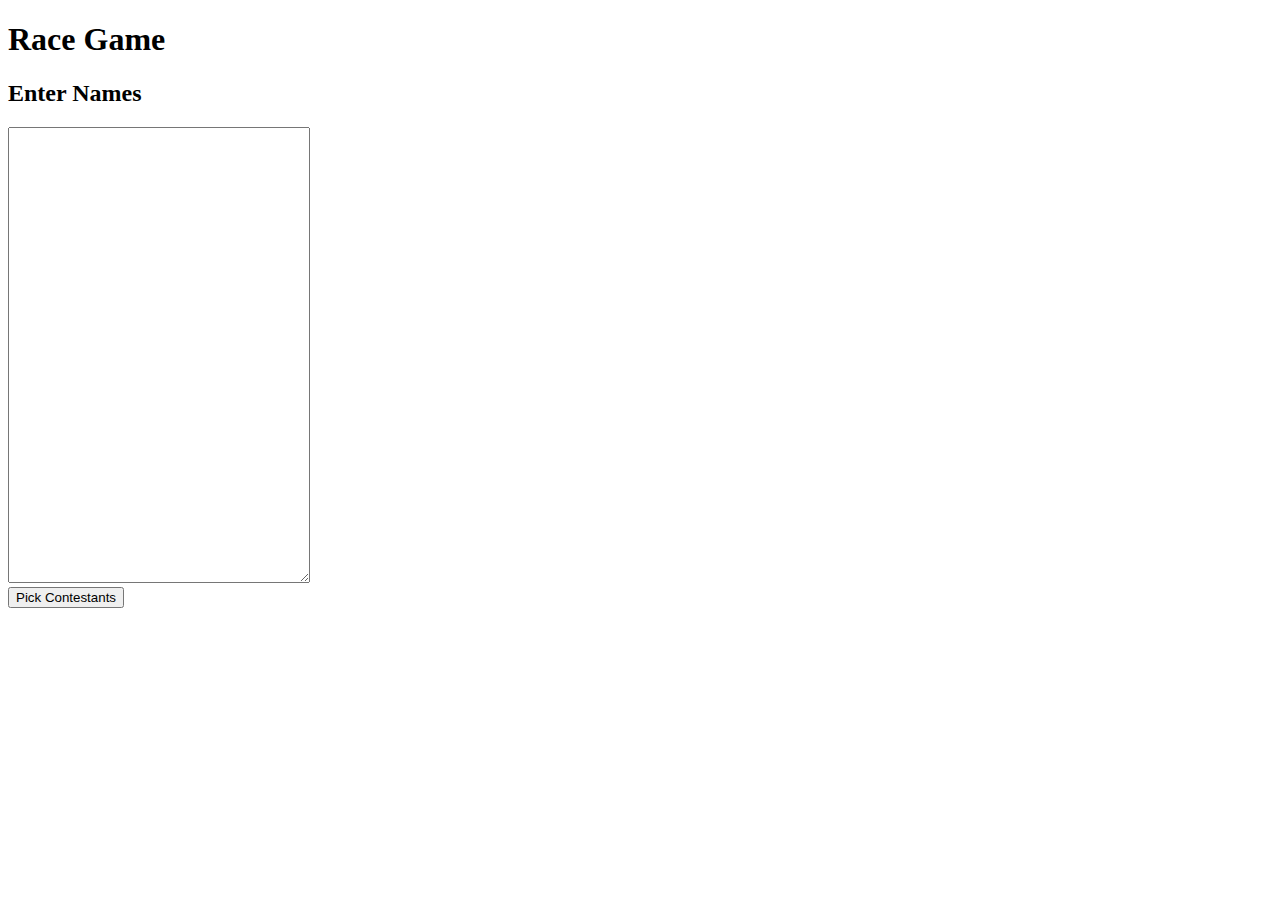
<file: public_html/racers/index.html>
<!DOCTYPE html>
<html lang="en" dir="ltr">
    <head>
        <meta charset="UTF-8">
        <script type="text/javascript" src="doorprize.js"></script>
        <style>

        </style>

    </head>


    <body>
        <h1>Race Game</h1>
		<!-- PAGE 1-->
        <div id="EnterNamesBox" style="display:block">
            <h2>Enter Names</h2>
            <textarea id="MyInput" rows="30" cols="35"></textarea>
            <br>
            <input type="button" value="Pick Contestants" id="pickBtn">
        </div>




        <!--PAGE 2-->
        <div id="Players_Screen" style="display:none">

            <input type="button" value="Start" id="StartButton">
            <input type="button" value="Cancel" id="CancelButton">


            <ul>
                <p id="name1" style="list-style-type: none; margin-left:0px"></p>
                <br>
                <p id="name2" style="list-style-type: none; margin-left:0px"></p>
                <br>
                <p id="name3" style="list-style-type: none; margin-left:0px"></p>
                <br>
                <p id="name4" style="list-style-type: none; margin-left:0px"></p>
                <br>
                <p id="name5" style="list-style-type: none; margin-left:0px"></p>
            </ul>
        </div>


        <!--the race-->
        <div id="pageRace" style="display:none">

            <div id="startRace"><h2 id="go" style="color: red">READY!!</h2></div>
            <ul>
                <li id="player1" style="list-style-type: none; margin-left:0px"><img src="ball1.png"></li>
                <br>
                <li id="player2" style="list-style-type: none; margin-left:0px"><img src="ball2.png"></li>
                <br>
                <li id="player3" style="list-style-type: none; margin-left:0px"><img src="ball3.png"></li>
                <br>
                <li id="player4" style="list-style-type: none; margin-left:0px"><img src="ball4.png"></li>
            </ul>



            <audio id="begin">
                <source src="song.wav" type="audio/mp3">
            </audio>
        </div>


        <!-- winner PAGE-->
        <div id="pageWin" class="setlocate" style="display:none">
            <h2><strong>Winner</strong></h2>
            <img id="winner">
            <br>
            <p>Congratulations, <strong id="winnerName"></strong></p>
            <br>
            <input type="button" value="New Game" id="NewGameButton">
        </div>
    </body>
</html>
</file>
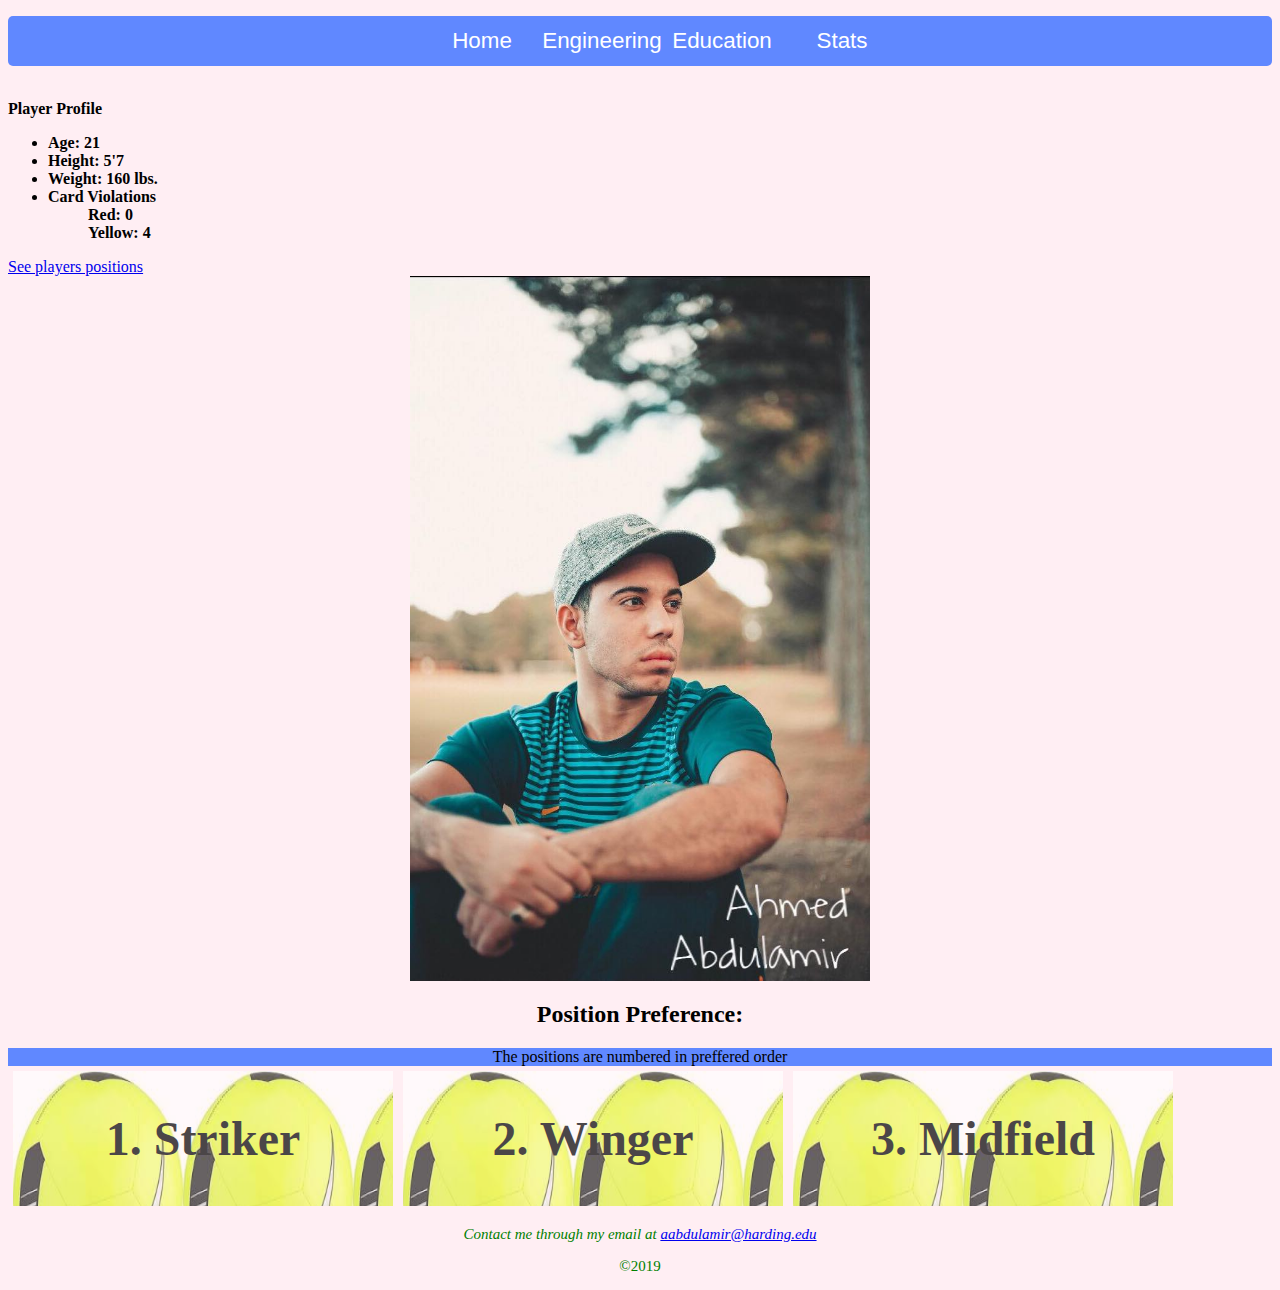
<file: public_html/website/index.html>
<!DOCTYPE html>
<html lang="en" dir="ltr">


<meta charset="utf-8">

<head>
  <link rel="stylesheet" type="text/css" href="css/style.css">
  <title> Home </title>
</head>


<style>
  address {
    display: block;
    font-style: italic;
    font-size: 14px;
  }

    p {
      color:green;
      font-size: 15px;
    }
</style>










<body>



  <div class="nav">
    <ul>
      <li class="home"><a  href="index.html">Home</a></li>
      <li class="tutorials"><a href="Engineering.html">Engineering</a></li>
      <li class="about"><a href="Education.html">Education</a></li>
      <li class="news"><a href="Stats.html">Stats</a></li>

    </ul>
  </div>

<b>
  <header>
      <br style="text-align:center;">Player Profile </br>
      <ul>
        <li>Age: 21 </li>
        <li>Height: 5'7 </li>
        <li>Weight: 160 lbs. </li>
        <li>Card Violations</li>
        <ul> Red: 0</ul>
        <ul>Yellow: 4</ul>
      </ul>
    </header>

  </b>
  <a href= "#section1"> See players positions </a>




      <img class="MainIMG" src= "images/ahmedwebdevpic.jpg " alt="Training Picture" width="460" height="705">





      <h2 style="text-align: center;" > Position Preference:</h2>


    <section id="section1" style="text-align: center; background-color: rgb(96, 136, 255); position: relative; font:18px;" >
        The positions are numbered in preffered order
    </section>


   <section>
  <div class="container">
    <div class="flex-item"> 1. Striker </div>
    <div class="flex-item"> 2. Winger </div>
    <div class="flex-item"> 3. Midfield </div>
  </div>
</section>

















<footer>
    <address>
        <p style="text-align:center;">
          Contact me through my email at
        <a href="mailto:aabdulamir@harding.edu">aabdulamir@harding.edu</a>
        </p>
      </address>
      <p style="text-align:center;">
          ©2019
  </p>
  </footer>


</body>


  </html>
</file>
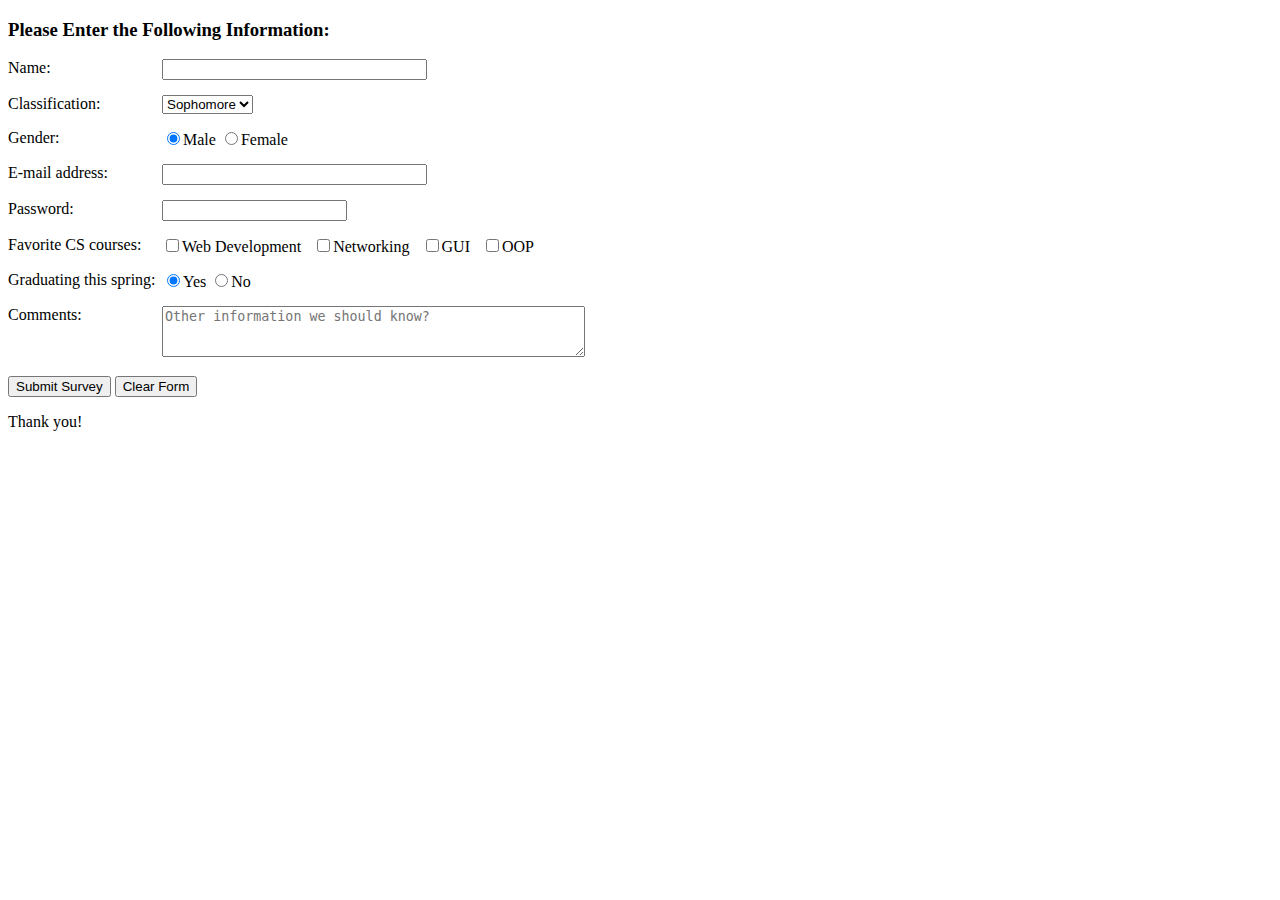
<file: public_html/survey.html>
<!DOCTYPE HTML>
<html lang="en">
<!-- survey.html -->


<head>
  <title>Student Survey</title>
  <style>
    div {
      margin-bottom: 15px;
    }

    .prompt {
      display: inline-block;
      width: 150px;
      vertical-align: top;
    }
  </style>
</head>

<body>
  <h3>Please Enter the Following Information:</h3>
  <form method="post" action="survey.php">
    <input type="hidden" name="input-source" value="Secret Survey">
    <div>
      <label class="prompt" for="name">Name:</label>
      <input type="text" name="name" id="name" size="30">
    </div>
    <div>
      <label class="prompt" for="class">Classification:</label>
      <select name="class" id="class">
        <option>Freshman</option>
        <option selected>Sophomore</option>
        <option>Junior</option>
        <option>Senior</option>
      </select>
    </div>
    <div>
      <label class="prompt">Gender:</label>
      <label for = "Male"><input type="radio" id="Male" name="gender" value="M" checked>Male</label>
      <label for = "Female"><input type="radio" id="Female" name="gender" value="F">Female</label>
    </div>
    <div>
      <label class="prompt" for="email">E-mail address:</label>
      <input type="text" name="email" id="email" size="30">
    </div>
    <div>
      <label class="prompt" for="password">Password:</label>
      <input type="password" id="password" name="pword">
    </div>
    <div>
      <label class="prompt">Favorite CS courses:</label>
      <label>
        <input type="checkbox" name="courses[]" value="course-web">Web Development &nbsp;
      </label>
      <label>
        <input type="checkbox" name="courses[]" value="course-net">Networking &nbsp;
      </label>
      <label>
        <input type="checkbox" name="courses[]" value="course-gui">GUI &nbsp;
      </label>
      <label>
        <input type="checkbox" name="courses[]" value="course-oop">OOP
      </label>
    </div>
    <div>
      <label class="prompt">Graduating this spring:</label>
      <label for="grad1"><input type="radio" id="grad1" name="grad" value="Yes" checked>Yes</label>
      <label for="grad2"><input type="radio" id="grad2" name="grad" value="No">No</label>
    </div>
    <div>
      <label class="prompt" for="comments">Comments:</label>
      <textarea name="comments" id="comments" rows="3" cols="50"
        placeholder="Other information we should know?"></textarea>
    </div>
    <div>
      <input type="submit" value="Submit Survey">
      <input type="reset" value="Clear Form">
    </div>
  </form>
  <p>Thank you!</p>
</body>

</html>
</file>
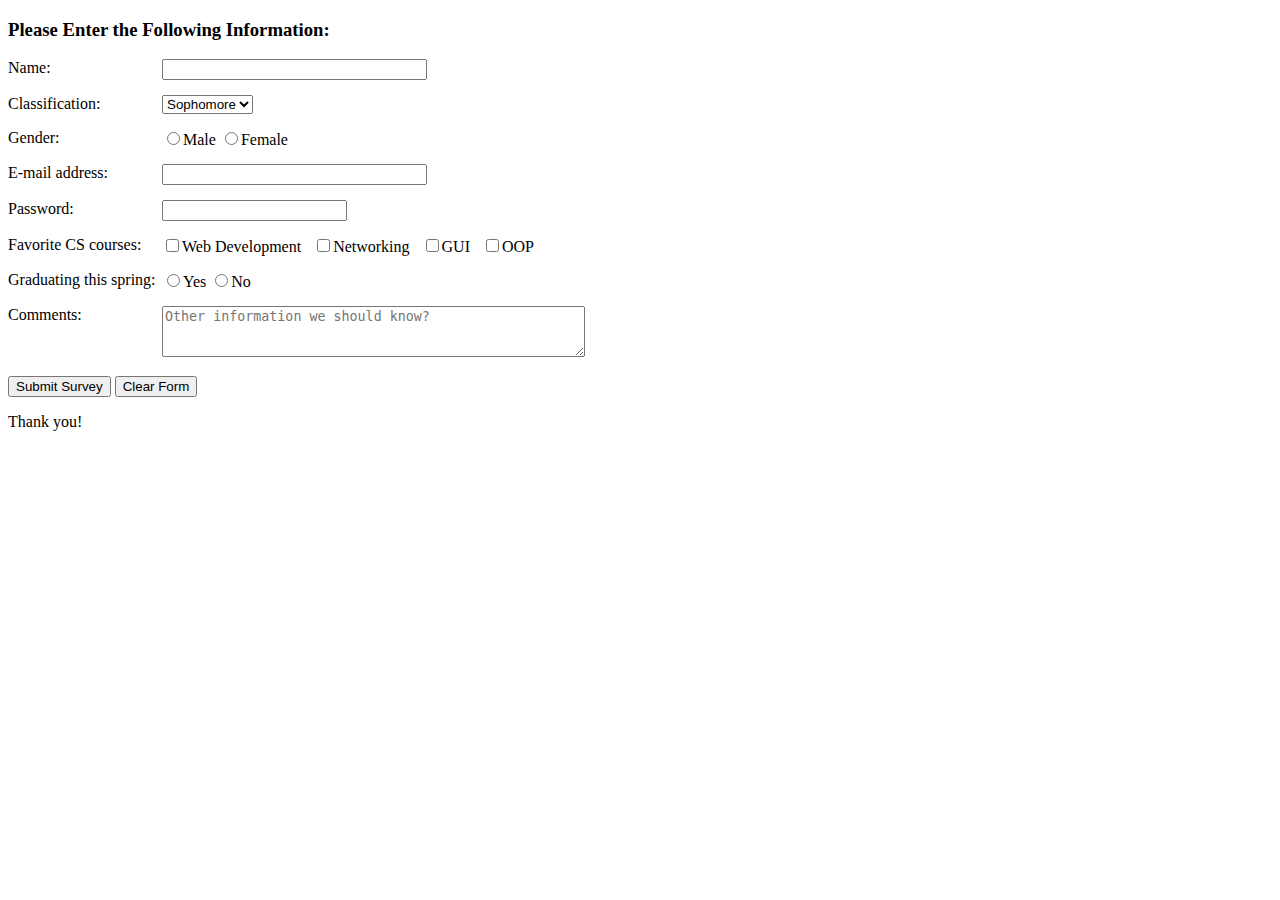
<file: public_html/survey2.html>
<!DOCTYPE HTML>
<html lang="en">
<!-- survey.html -->

<head>
    <title>Student Survey</title>
    <style>
        div {
            margin-bottom: 15px;
        }

        .prompt {
            display: inline-block;
            width: 150px;
            vertical-align: top;
        }
    </style>
</head>

<body>
    <h3>Please Enter the Following Information:</h3>
    <form method="post" action="survey2.php">
        <input type="hidden" name="input-source" value="Secret Survey">
        <div>
            <label class="prompt" for="name">Name:</label>
            <input type="text" name="name" id="name" size="30">
        </div>
        <div>
            <label class="prompt" for="class">Classification:</label>
            <select name="class" id="class">
                <option>Freshman</option>
                <option selected>Sophomore</option>
                <option>Junior</option>
                <option>Senior</option>
            </select>
        </div>
        <div>
            <label class="prompt">Gender:</label>
            <input type="radio" name="gender" value="M">Male
            <input type="radio" name="gender" value="F">Female
        </div>
        <div>
            <label class="prompt" for="email">E-mail address:</label>
            <input type="text" name="email" id="email" size="30">
        </div>
        <div>
            <label class="prompt" for="password">Password:</label>
            <input type="password" id="password" name="pword">
        </div>
        <div>
            <label class="prompt">Favorite CS courses:</label>
            <label>
                <input type="checkbox" name="courses[]" value="course-web">Web Development &nbsp;
            </label>
            <label>
                <input type="checkbox" name="courses[]" value="course-net">Networking &nbsp;
            </label>
            <label>
                <input type="checkbox" name="courses[]" value="course-gui">GUI &nbsp;
            </label>
            <label>
                <input type="checkbox" name="courses[]" value="course-oop">OOP
            </label>
        </div>
        <div>
            <label class="prompt">Graduating this spring:</label>
            <input type="radio" name="grad" value="Yes">Yes
            <input type="radio" name="grad" value="No">No
        </div>
        <div>
            <label class="prompt" for="comments">Comments:</label>
            <textarea name="comments" id="comments" rows="3" cols="50"
                placeholder="Other information we should know?"></textarea>
        </div>
        <div>
            <input type="submit" value="Submit Survey">
            <input type="reset" value="Clear Form">
        </div>
    </form>
    <p>Thank you!</p>
</body>

</html>
</file>
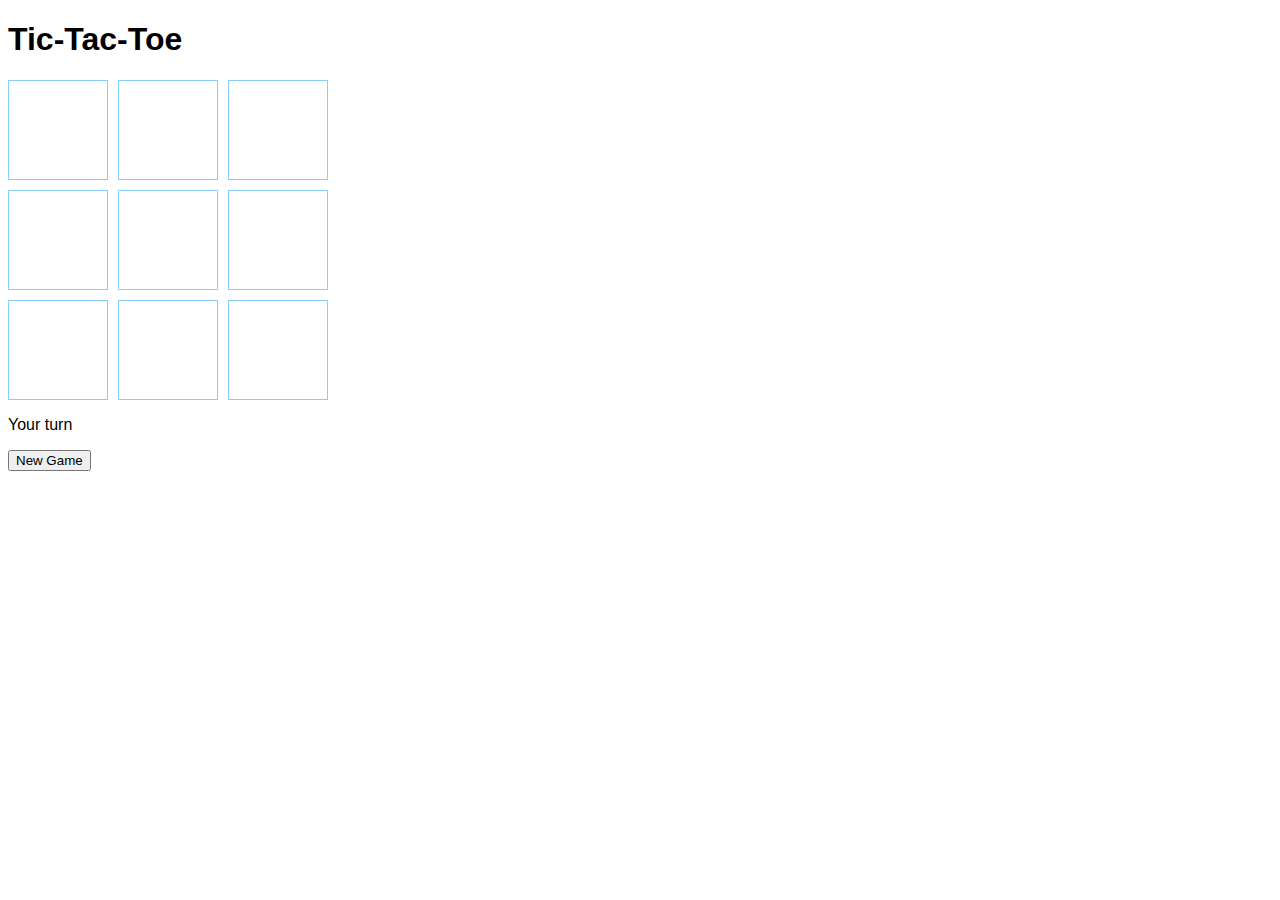
<file: public_html/TTT.html>
<!DOCTYPE HTML>

    <html lang="en">
    <head>
        <title>McCown's Tic-Tac-Toe</title>
        <meta charset="utf-8">
        
        <script>
            var humansTurn = true;

            // Called when the user clicks on a box in the game board
            function makeMove(e) {
                var box = e.target;    // e.target is the box that was clicked on
                if(box.innerHTML==""&&humansTurn==true && gameOver()==false){
                    humansTurn=false;
                    box.classList.add("x");
                    box.innerHTML = "X";
                    if(gameOver()==true)
                        humansTurn = false;
                    else{
                        document.getElementById("turnInfo").innerHTML = "Computer's turn";
                        var timerId = setTimeout(makeComputerMove, 1000);
                    }
                }
            }

            // Put an O at a randomly selected location
            function makeComputerMove() {
                // Keep count of how many times we try to pick an unoccuppied slot so we avoid
                // accidentally getting stuck in the loop
                var count = 0;
                var move;
                var playerAtLocation;
                do {
                    // Get a random number between 1 and 9
                    move = Math.floor(Math.random() * 9) + 1;
                    count++;
                    playerAtLocation = document.querySelector("#c" + move).innerHTML;
                } while (playerAtLocation !== "" && count < 100);

                if (count == 100) {
                    document.getElementById("turnInfo").innerHTML = "It's a Tie!";
                }
                else {
                    var box = document.querySelector("#c" + move);
                    if(humansTurn==false && gameOver()==false){
                        humansTurn=true;
                        box.classList.add("o");
                        box.innerHTML = "O";
                        if(gameOver()==true){
                            humansTurn = false;
                        }
                        else{
                            document.getElementById("turnInfo").innerHTML = "Your turn";
                        }
                    }
                }
            }
            
            function gameOver(){
                var isOver = false;
                var boxArray = document.querySelectorAll("div");
                var i;
                
                //X's in columns
                for(i=0; boxArray[i+1].innerHTML=="X" && i<7; i+=3){
                    if(i==6){
                        document.getElementById("turnInfo").innerHTML = "You Won!";
                        isOver = true;
                    }
                }
                for(i=0; boxArray[i+2].innerHTML=="X" && i<8; i+=3){
                    if(i==6){
                        document.getElementById("turnInfo").innerHTML = "You Won!";
                        isOver = true;
                    }
                }
                for(i=0; boxArray[i+3].innerHTML=="X" && i<9; i+=3){
                    if(i==6){
                        document.getElementById("turnInfo").innerHTML = "You Won!";
                        isOver = true;
                    }
                }

                //0's in columns
                for(i=0; boxArray[i+1].innerHTML=="O" && i<7; i+=3){
                    if(i==6){
                        document.getElementById("turnInfo").innerHTML = "Computer Won!";
                        isOver = true;
                    }
                }
                for(i=0; boxArray[i+2].innerHTML=="O" && i<8; i+=3){
                    if(i==6){
                        document.getElementById("turnInfo").innerHTML = "Computer Won!";
                        isOver = true;
                    }
                }
                for(i=0; boxArray[i+3].innerHTML=="O" && i<9; i+=3){
                    if(i==6){
                        document.getElementById("turnInfo").innerHTML = "Computer Won!";
                        isOver = true;
                    }
                }

                //X's in rows
                for(i=0; boxArray[i+1].innerHTML=="X" && i<3; i++){
                    if(i==2){
                        document.getElementById("turnInfo").innerHTML = "You Won!";
                        isOver = true;
                    }
                }
                for(i=0; boxArray[i+4].innerHTML=="X" && i<3; i++){
                    if(i==2){
                        document.getElementById("turnInfo").innerHTML = "You Won!";
                        isOver = true;
                    }
                }
                for(i=0; boxArray[i+7].innerHTML=="X" && i<3; i++){
                    if(i==2){
                        document.getElementById("turnInfo").innerHTML = "You Won!";
                        isOver = true;
                    }
                }

                //0's in rows
                for(i=0; boxArray[i+1].innerHTML=="O" && i<3; i++){
                    if(i==2){
                        document.getElementById("turnInfo").innerHTML = "Computer Won!";
                        isOver = true;
                    }
                }
                for(i=0; boxArray[i+4].innerHTML=="O" && i<3; i++){
                    if(i==2){
                        document.getElementById("turnInfo").innerHTML = "Computer Won!";
                        isOver = true;
                    }
                }
                for(i=0; boxArray[i+7].innerHTML=="O" && i<3; i++){
                    if(i==2){
                        document.getElementById("turnInfo").innerHTML = "Computer Won!";
                        isOver = true;
                    }
                }

                 //X's in diagonal
                 for(i=0; boxArray[i+1].innerHTML=="X" && i<9; i+=4){
                    if(i==8){
                        document.getElementById("turnInfo").innerHTML = "You Won!";
                        isOver = true;
                    }
                }
                for(i=0; boxArray[i+3].innerHTML=="X" && i<5; i+=2){
                    if(i==4){
                        document.getElementById("turnInfo").innerHTML = "You Won!";
                        isOver = true;
                    }
                }

                //0's in diagonal
                for(i=0; boxArray[i+1].innerHTML=="O" && i<9; i+=4){
                    if(i==8){
                        document.getElementById("turnInfo").innerHTML = "Computer Won!";
                        isOver = true;
                    }
                }
                for(i=0; boxArray[i+3].innerHTML=="O" && i<5; i+=2){
                    if(i==4){
                        document.getElementById("turnInfo").innerHTML = "Computer Won!";
                        isOver = true;
                    }
                }
                return isOver;
            }


            // Called when the DOM finishes loading
            function start() {
                document.getElementById("turnInfo").innerHTML = "Your turn";

                // Register all event handlers/listeners
                for (var i = 1; i <= 9; i++) {
                    document.querySelector("#c" + i).addEventListener("click", makeMove);
                }
                var newGame = document.querySelector("input").addEventListener("click", function(){
                    for (var i = 1; i <= 9; i++) {
                        document.querySelector("#c" + i).classList.remove("x");
                        document.querySelector("#c" + i).classList.remove("o");
                        document.querySelector("#c" + i).innerHTML = "";    
                    }
                    document.getElementById("turnInfo").innerHTML = "Your turn";
                    humansTurn = true;
                })
            }
            
            // Call start after DOM finishes loading
            window.addEventListener("DOMContentLoaded", start);

        </script>
        
        <style>
            
             body {
                font-family: arial, sans-serif;
            }
            
            #board {
                font-size: 85px;    
                display: grid;
                grid-template-columns: 100px 100px 100px;
                grid-template-rows: 100px 100px 100px;
                grid-gap: 10px;
            }
            
            #board > div {
                border: 1px solid LightSkyBlue;
                text-align: center;
            }
            
            #board > div:hover {
                border-color: blue;
            }   
                
            .x {
                color: red;
            }
            
            .o {
                color: blue;
            }
            
        </style>

    </head>

    <body>

        <h1>Tic-Tac-Toe</h1>

        <div id="board">
            <div id="c1"></div>
            <div id="c2"></div>
            <div id="c3"></div>
            <div id="c4"></div>
            <div id="c5"></div>
            <div id="c6"></div>
            <div id="c7"></div>
            <div id="c8"></div>
            <div id="c9"></div>
        </div>

        <p id="turnInfo">
            TURN INFO
        </p>

        <p>
            <input type="button" value="New Game" id="newGameBtn">
        </p>

    </body>
</html>
</file>
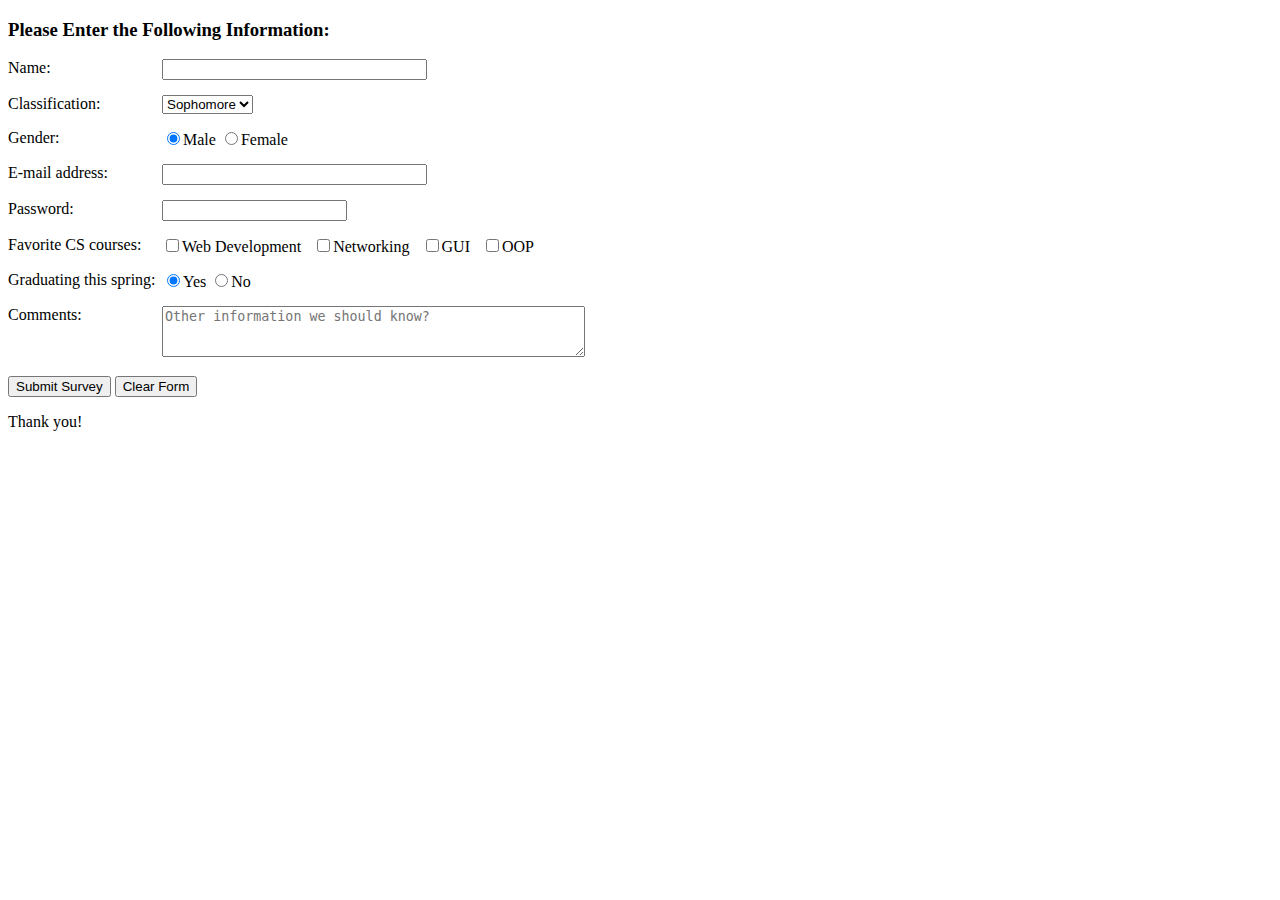
<file: public_html/New folder/survey.html>
<!DOCTYPE HTML>
<html lang="en">
<!-- survey.html -->

<head>
  <title>Student Survey</title>
  <style>
    div {
      margin-bottom: 15px;
    }

    .prompt {
      display: inline-block;
      width: 150px;
      vertical-align: top;
    }
  </style>
</head>

<body>
  <h3>Please Enter the Following Information:</h3>
  <form method="post" action="survey.php">
    <input type="hidden" name="input-source" value="Secret Survey">
    <div>
      <label class="prompt" for="name">Name:</label>
      <input type="text" name="name" id="name" size="30">
    </div>
    <div>
      <label class="prompt" for="class">Classification:</label>
      <select name="class" id="class">
        <option>Freshman</option>
        <option selected>Sophomore</option>
        <option>Junior</option>
        <option>Senior</option>
      </select>
    </div>
    <div>
      <label class="prompt">Gender:</label>
      <label for = "Male"><input type="radio" id="Male" name="gender" value="M" checked>Male</label>
      <label for = "Female"><input type="radio" id="Female" name="gender" value="F">Female</label>
    </div>
    <div>
      <label class="prompt" for="email">E-mail address:</label>
      <input type="text" name="email" id="email" size="30">
    </div>
    <div>
      <label class="prompt" for="password">Password:</label>
      <input type="password" id="password" name="pword">
    </div>
    <div>
      <label class="prompt">Favorite CS courses:</label>
      <label>
        <input type="checkbox" name="courses[]" value="course-web">Web Development &nbsp;
      </label>
      <label>
        <input type="checkbox" name="courses[]" value="course-net">Networking &nbsp;
      </label>
      <label>
        <input type="checkbox" name="courses[]" value="course-gui">GUI &nbsp;
      </label>
      <label>
        <input type="checkbox" name="courses[]" value="course-oop">OOP
      </label>
    </div>
    <div>
      <label class="prompt">Graduating this spring:</label>
      <label for="grad1"><input type="radio" id="grad1" name="grad" value="Yes" checked>Yes</label>
      <label for="grad2"><input type="radio" id="grad2" name="grad" value="No">No</label>
    </div>
    <div>
      <label class="prompt" for="comments">Comments:</label>
      <textarea name="comments" id="comments" rows="3" cols="50"
        placeholder="Other information we should know?"></textarea>
    </div>
    <div>
      <input type="submit" value="Submit Survey">
      <input type="reset" value="Clear Form">
    </div>
  </form>
  <p>Thank you!</p>
</body>

</html>
</file>
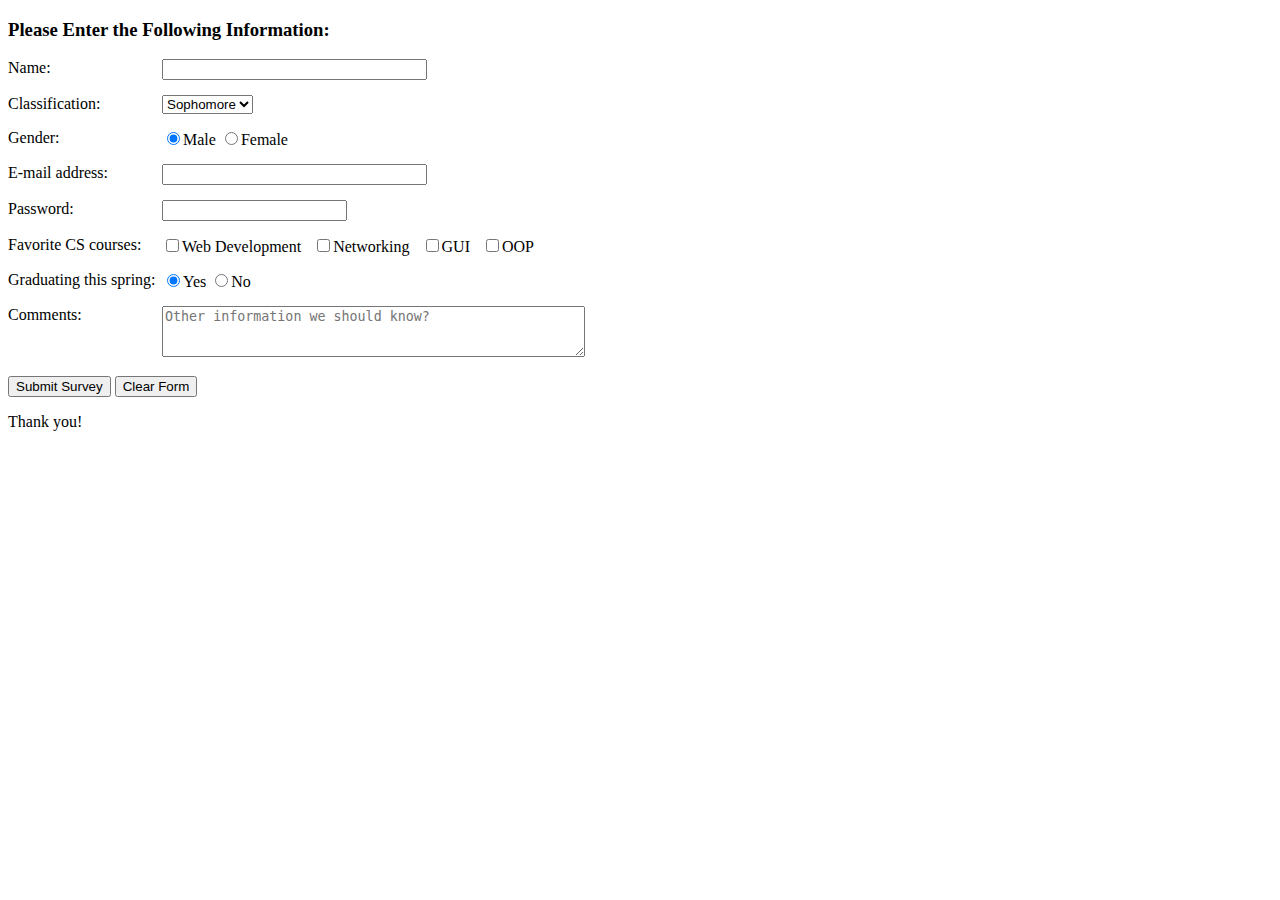
<file: public_html/New folder/survey2.html>
<!DOCTYPE HTML>
<html lang="en">
<!-- survey.html -->

<head>
  <title>Student Survey</title>
  <style>
    div {
      margin-bottom: 15px;
    }

    .prompt {
      display: inline-block;
      width: 150px;
      vertical-align: top;
    }
  </style>
</head>

<body>
  <h3>Please Enter the Following Information:</h3>
  <form method="post" action="survey2.php">
    <input type="hidden" name="input-source" value="Secret Survey">
    <div>
      <label class="prompt" for="name">Name:</label>
      <input type="text" name="name" id="name" size="30">
    </div>
    <div>
      <label class="prompt" for="class">Classification:</label>
      <select name="class" id="class">
        <option>Freshman</option>
        <option selected>Sophomore</option>
        <option>Junior</option>
        <option>Senior</option>
      </select>
    </div>
    <div>
      <label class="prompt">Gender:</label>
      <label for = "Male"><input type="radio" id="Male" name="gender" value="M" checked>Male</label>
      <label for = "Female"><input type="radio" id="Female" name="gender" value="F">Female</label>
    </div>
    <div>
      <label class="prompt" for="email">E-mail address:</label>
      <input type="text" name="email" id="email" size="30">
    </div>
    <div>
      <label class="prompt" for="password">Password:</label>
      <input type="password" id="password" name="pword">
    </div>
    <div>
      <label class="prompt">Favorite CS courses:</label>
      <label>
        <input type="checkbox" name="courses[]" value="course-web">Web Development &nbsp;
      </label>
      <label>
        <input type="checkbox" name="courses[]" value="course-net">Networking &nbsp;
      </label>
      <label>
        <input type="checkbox" name="courses[]" value="course-gui">GUI &nbsp;
      </label>
      <label>
        <input type="checkbox" name="courses[]" value="course-oop">OOP
      </label>
    </div>
    <div>
      <label class="prompt">Graduating this spring:</label>
      <label for="grad1"><input type="radio" id="grad1" name="grad" value="Yes" checked>Yes</label>
      <label for="grad2"><input type="radio" id="grad2" name="grad" value="No">No</label>
    </div>
    <div>
      <label class="prompt" for="comments">Comments:</label>
      <textarea name="comments" id="comments" rows="3" cols="50"
        placeholder="Other information we should know?"></textarea>
    </div>
    <div>
      <input type="submit" value="Submit Survey">
      <input type="reset" value="Clear Form">
    </div>
  </form>
  <p>Thank you!</p>
</body>

</html>
</file>
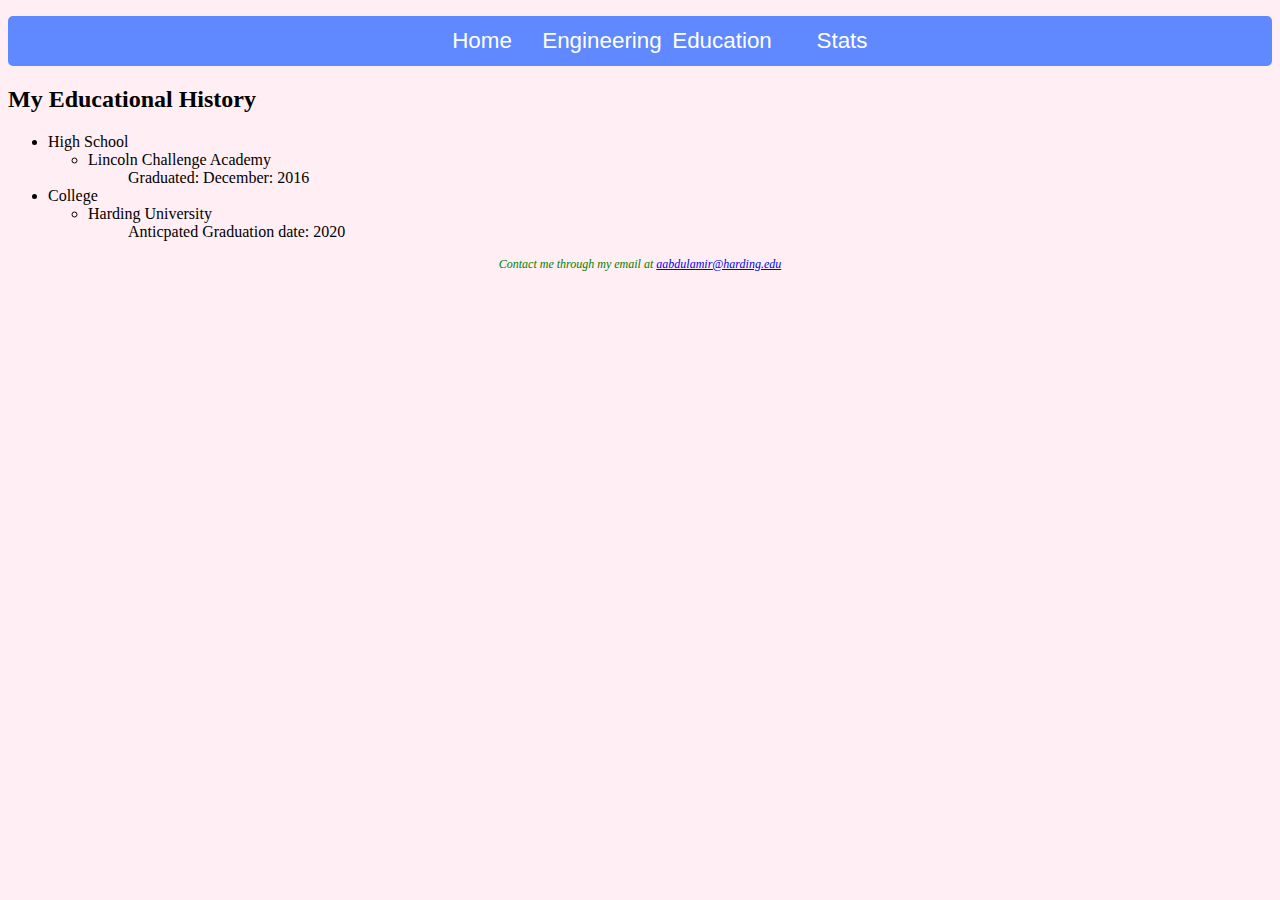
<file: public_html/website/Education.html>
<!DOCTYPE html>
<html lang="en" dir="ltr">


<meta charset="utf-8">
 
<head>
  <link rel="stylesheet" type="text/css" href="css/style.css">
  <title> Home </title>
  <style>       
    address { 
      display: block;
      font-style: italic;
    } 

      p {
        color:green;
        font-size: 12px;
      }

    </style>
</head>



<body>
  

        <div class="nav">
                <ul>
                        <li class="home"><a  href="index.html">Home</a></li>
                        <li class="tutorials"><a href="Engineering.html">Engineering</a></li>
                        <li class="about"><a href="Education.html">Education</a></li>
                        <li class="news"><a href="Stats.html">Stats</a></li>
                </ul>
              </div>







        <h2> My Educational History </h2>
        <ul >
          <li  >High School </li>
              <ul >
                <li> Lincoln Challenge Academy </li>
                      <ul> Graduated: December: 2016 </ul>
              </ul>
        
          <li> College </li>    
          <ul> 
            <li> Harding University </li>
                <ul> Anticpated Graduation date: 2020 </ul>
          </ul>
              
        </ul>



  
 

  <footer>
<address>
        <p style="text-align:center;">
          Contact me through my email at
        <a href="mailto:aabdulamir@harding.edu">aabdulamir@harding.edu</a>
        </p>
      </address>
     
      
  </footer>

  </body>
</file>
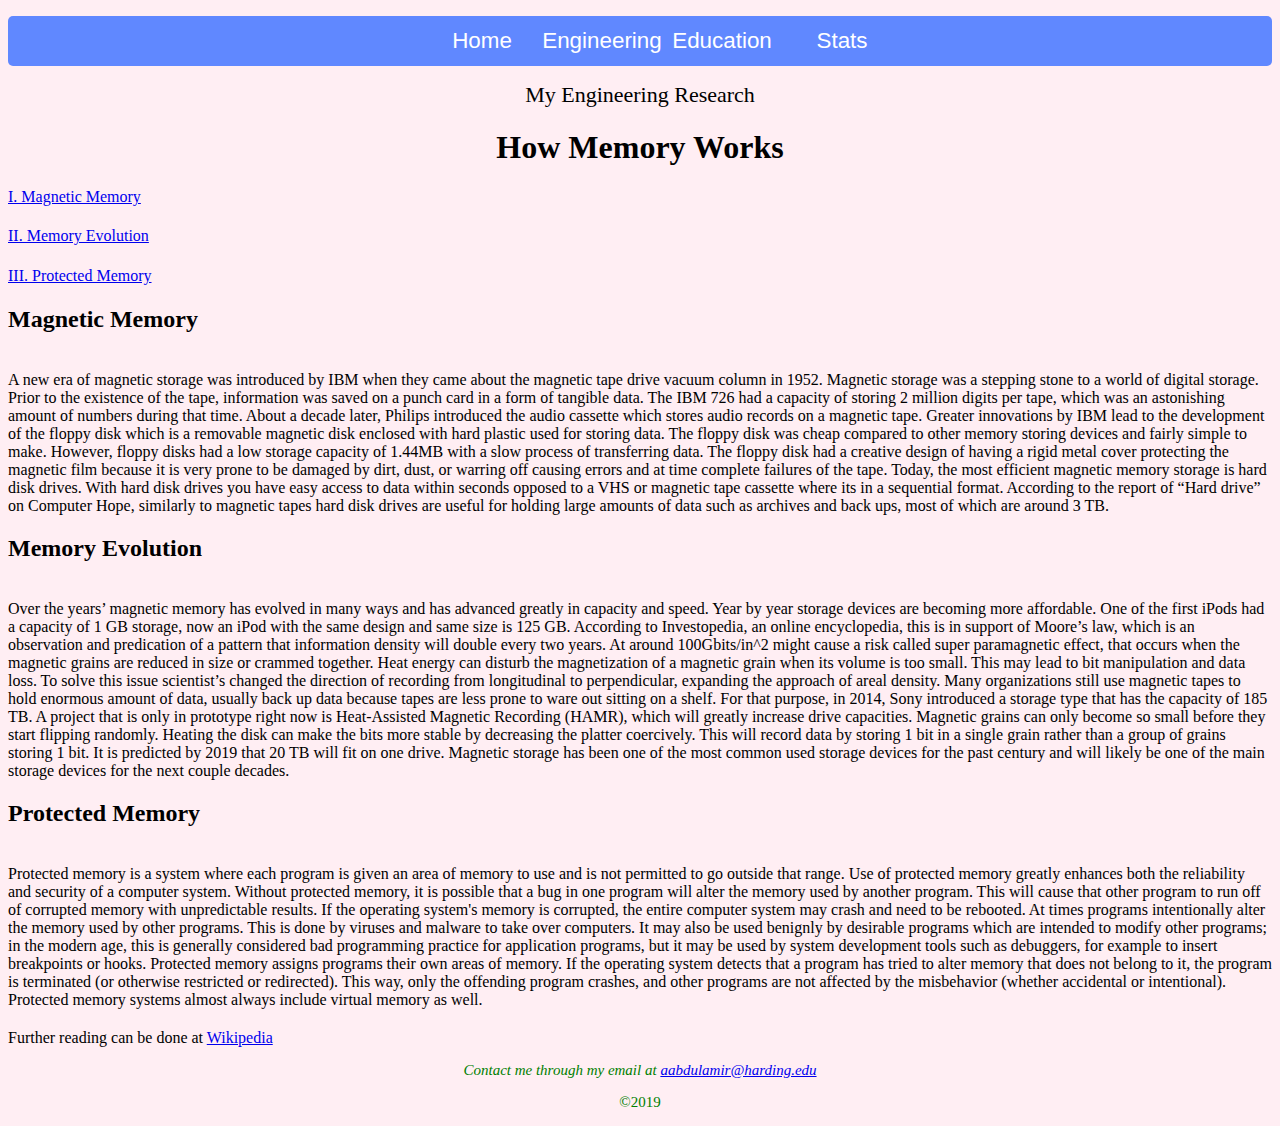
<file: public_html/website/Engineering.html>
<!DOCTYPE html>
<html lang="en" dir="ltr">


<meta charset="utf-8">

<head>
  <link rel="stylesheet" type="text/css" href="css/style.css">
  <title> Home </title>
  <style>
    address {
      display: block;
      font-style: italic;
    }

      p {
        color:green;
        font-size: 15px;
      }

      header {
          text-align: center;
          font-size:  22px;
      }

      h1 {
    text-align:center;
}

    </style>
</head>



<body>


  <div class="nav">
        <ul>
                <li class="home"><a  href="index.html">Home</a></li>
                <li class="tutorials"><a href="Engineering.html">Engineering</a></li>
                <li class="about"><a href="Education.html">Education</a></li>
                <li class="news"><a href="Stats.html">Stats</a></li>
        </ul>
      </div>









<header>
    My Engineering Research
</header>

      <h1>How Memory  Works</h1>
      <a href= "#section2"> I. Magnetic Memory </a>
      <h1></h1>
      <a href= "#section3"> II. Memory Evolution </a>
      <h1></h1>
      <a href= "#section4"> III. Protected Memory </a>
    <h1></h1>

      <article>
         <section id="section2">
          <h2>Magnetic Memory</h2>
          <br>
                A new era of magnetic storage was introduced by IBM when they came about the magnetic tape drive vacuum column in 1952. Magnetic storage was a stepping stone to a world of digital storage. Prior to the existence of the tape, information was saved on a punch card in a form of tangible data. The IBM 726 had a capacity of storing 2 million digits per tape, which was an astonishing amount of numbers during that time. About a decade later, Philips introduced the audio cassette which stores audio records on a magnetic tape. Greater innovations by IBM lead to the development of the floppy disk which is a removable magnetic disk enclosed with hard plastic used for storing data. The floppy disk was cheap compared to other memory storing devices and fairly simple to make. However, floppy disks had a low storage capacity of 1.44MB with a slow process of transferring data. The floppy disk had a creative design of having a rigid metal cover protecting the magnetic film because it is very prone to be damaged by dirt, dust, or warring off causing errors and at time complete failures of the tape. Today, the most efficient magnetic memory storage is hard disk drives. With hard disk drives you have easy access to data within seconds opposed to a VHS or magnetic tape cassette where its in a sequential format. According to the report of “Hard drive” on Computer Hope, similarly to magnetic tapes hard disk drives are useful for holding large amounts of data such as archives and back ups, most of which are around 3 TB.
      
    </section>


    <section id="section3">

    <h2> Memory Evolution</h2>

    <br>
    Over the years’ magnetic memory has evolved in many ways and has advanced greatly in capacity and speed. Year by year storage devices are becoming more affordable. One of the first iPods had a capacity of 1 GB storage, now an iPod with the same design and same size is 125 GB. According to Investopedia, an online encyclopedia, this is in support of Moore’s law, which is an observation and predication of a pattern that information density will double every two years. At around 100Gbits/in^2 might cause a risk called super paramagnetic effect, that occurs when the magnetic grains are reduced in size or crammed together. Heat energy can disturb the magnetization of a magnetic grain when its volume is too small. This may lead to bit manipulation and data loss. To solve this issue scientist’s changed the direction of recording from longitudinal to perpendicular, expanding the approach of areal density. Many organizations still use magnetic tapes to hold enormous amount of data, usually back up data because tapes are less prone to ware out sitting on a shelf. For that purpose, in 2014, Sony introduced a storage type that has the capacity of 185 TB. A project that is only in prototype right now is Heat-Assisted Magnetic Recording (HAMR), which will greatly increase drive capacities. Magnetic grains can only become so small before they start flipping randomly. Heating the disk can make the bits more stable by decreasing the platter coercively. This will record data by storing 1 bit in a single grain rather than a group of grains storing 1 bit. It is predicted by 2019 that 20 TB will fit on one drive. Magnetic storage has been one of the most common used storage devices for the past century and will likely be one of the main storage devices for the next couple decades.


</section>



    <section id= "section4">
        <h2> Protected Memory </h2>
        <br>
        Protected memory is a system where each program is given an area of memory to use and is not permitted to go outside that range. Use of protected memory greatly enhances both the reliability and security of a computer system.

        Without protected memory, it is possible that a bug in one program will alter the memory used by another program. This will cause that other program to run off of corrupted memory with unpredictable results. If the operating system's memory is corrupted, the entire computer system may crash and need to be rebooted. At times programs intentionally alter the memory used by other programs. This is done by viruses and malware to take over computers. It may also be used benignly by desirable programs which are intended to modify other programs; in the modern age, this is generally considered bad programming practice for application programs, but it may be used by system development tools such as debuggers, for example to insert breakpoints or hooks.

        Protected memory assigns programs their own areas of memory. If the operating system detects that a program has tried to alter memory that does not belong to it, the program is terminated (or otherwise restricted or redirected). This way, only the offending program crashes, and other programs are not affected by the misbehavior (whether accidental or intentional).

        Protected memory systems almost always include virtual memory as well.


    </section>



    <h2>

    </h2>

    <h2></h2>


    <div> Further reading can be done at <a href="https://en.wikipedia.org/wiki/Computer_memory"  target="_blank">Wikipedia</a></div>


      </article>







  <footer>
        <address>
                <p style="text-align:center;">
                  Contact me through my email at
                <a href="mailto:aabdulamir@harding.edu">aabdulamir@harding.edu</a>
                </p>
              </address>
              <p style="text-align:center;">
                    ©2019
            </p>
  </footer>

  </body>
</file>
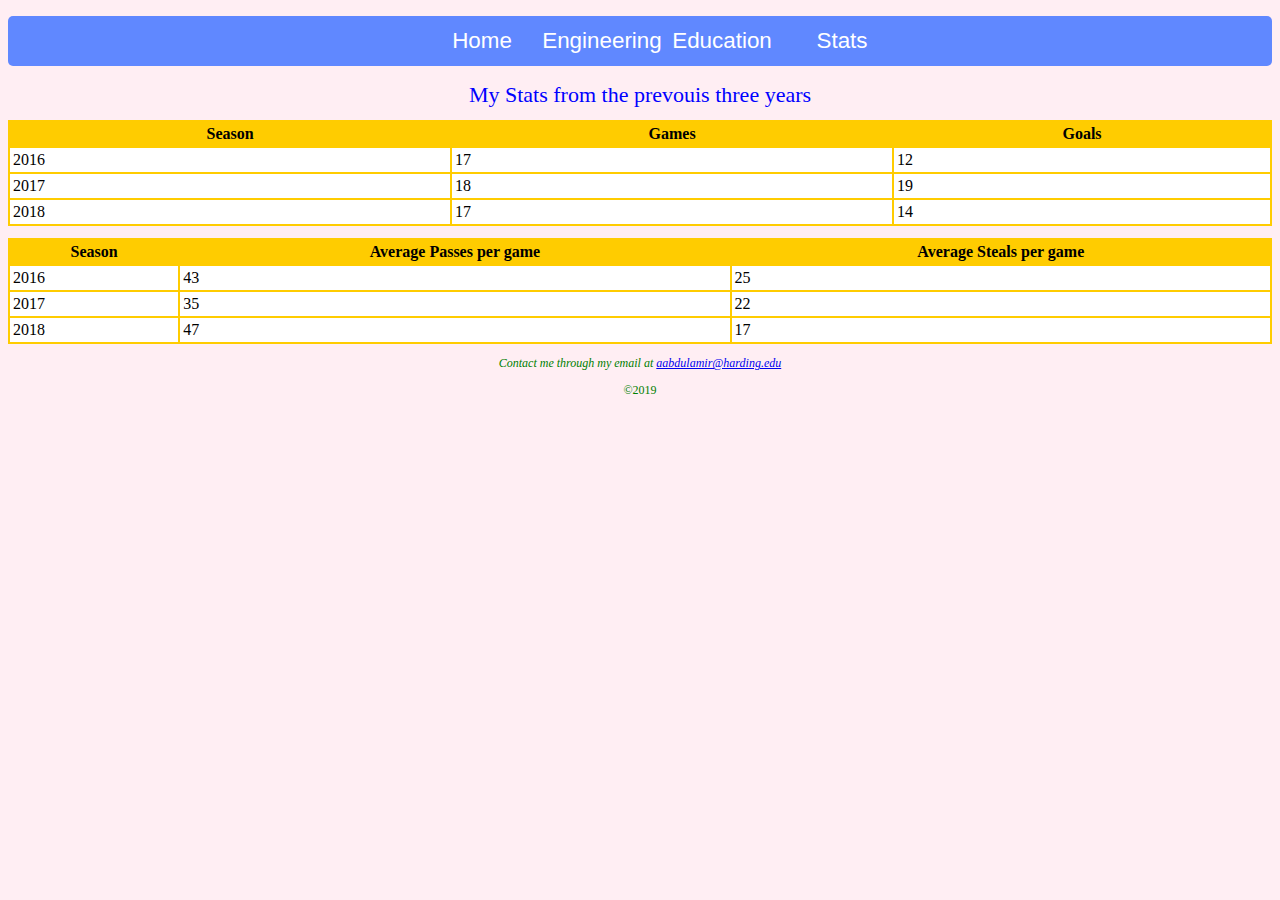
<file: public_html/website/Stats.html>
<!DOCTYPE html>
<html lang="en" dir="ltr">


<meta charset="utf-8">
 
<head>
  <link rel="stylesheet" type="text/css" href="css/style.css">
  <title> Home </title>
  <style>       
    address { 
      display: block;
      font-style: italic;
    } 

      p {
        color:green;
        font-size: 12px;
      }

      header {
          text-align: center;
          font-size:  22px;
        color: blue;
      }


table.GeneratedTable {
  width: 100%;
  background-color: #ffffff;
  border-collapse: collapse;
  border-width: 2px;
  border-color: #ffcc00;
  border-style: solid;
  color: #000000;
}

table.GeneratedTable td, table.GeneratedTable th {
  border-width: 2px;
  border-color: #ffcc00;
  border-style: solid;
  padding: 3px;
}

table.GeneratedTable thead {
  background-color: #ffcc00;
}

      
    </style>
</head>



<body>
  
  
  
  <div class="nav">
        <ul>
                <li class="home"><a  href="index.html">Home</a></li>
                <li class="tutorials"><a href="Engineering.html">Engineering</a></li>
                <li class="about"><a href="Education.html">Education</a></li>
                <li class="news"><a href="Stats.html">Stats</a></li>
        </ul>
      </div>




<header>
    My Stats from the prevouis three years
</header>

<p>

</p>
<p></p>


      <table class="GeneratedTable">
            <thead>
              <tr>
                <th>Season</th>
                <th>Games</th>
                <th>Goals</th>
              </tr>
            </thead>
            <tbody>
              <tr>
                <td>2016</td>
                <td>17</td>
                <td>12</td>
              </tr>
              <tr>
                <td>2017</td>
                <td>18</td>
                <td>19</td>
              </tr>
              <tr>
                <td>2018</td>
                <td>17</td>
                <td>14</td>
              </tr>
            </tbody>
          </table>
<p></p> 
<p> </p>
<p> </p>
<p> </p>


          <table class="GeneratedTable">
                <thead>
                  <tr>
                      <th>Season</th>
                    <th>Average Passes per game</th>
                    <th>Average Steals per game</th>
                    
                  </tr>
                </thead>
                <tbody>
                  <tr>
                    <td>2016</td>
                    <td>43</td>
                    <td> 25</td>
                  </tr>
                  <tr>
                    <td>2017</td>
                    <td>35</td>
                    <td>22 </td>
                  </tr>
                  <tr>
                    <td>2018</td>
                    <td>47</td>
                    <td> 17 </td>
                  </tr>
                </tbody>
              </table>






 


  <footer>
        <address>
                <p style="text-align:center;">
                  Contact me through my email at
                <a href="mailto:aabdulamir@harding.edu">aabdulamir@harding.edu</a>
                </p>
              </address>
              <p style="text-align:center;">
                    ©2019
            </p> 
  </footer>

  </body>
</file>
<file: public_html/website/css/style.css>
:root{
    --theme-color: rgb(255,238,243);
    --default-width: 100%;
}

body {
    background-color: var(--theme-color);
}
#header{
    width: var(--default-width);
    height: 30px; 
    display: block;
    background-color: rgb(96, 136, 255);
    text-align: center;

}

a:hover {
    color: #F53EFF;
}
p {
    position: relative;
    color:red;
    font-size: 12px;
    z-index: 1;
  }

  .MainIMG{
    display:block;
    position: relative;
    margin-left: auto;
    margin-right: auto;

  }


  .container {
    max-width: 100%;
    text-align: center;
    padding: 0;
    margin :0;

    display: flex;
    flex-flow: row wrap;
  }

  .flex-item{
    background-color:rgb(96, 136, 255);
    background-size: 170px 250px; 
    opacity: 0.7;
    width: 350px;
    background-image: url(../images/ball.jpg);

  padding: 40px;
  max-width: 300px;
  max-height: 250px;
  margin-top: 10px;
  margin: 5px;


  color: rgb(96, 136, 255));
  font-weight: bold;
  font-size: 3em;
  text-align: center;


  }

  .nav ul {
    list-style: none;
    background-color: rgb(96, 136, 255);
    text-align: center;
    padding: 700;
    margin: 700;
    border: 20px;
    border-radius: 5px;

  }
  .nav li {
    font-family: 'Oswald', sans-serif;
    font-size: 1.2em;
    line-height: 40px;
    height: 40px;
    border-bottom: 1px solid #888;
  }
   
  .nav a {
    text-decoration: none;
    color: #fff;
    display: block;
    transition: .3s background-color;
  }
   
  .nav a:hover {
    background-color: #4765BD;
  }
   
  .nav a.active {
    background-color: #fff;
    color: #444;
    cursor: default;
  }
   
  @media screen and (min-width: 600px) {
    .nav li {
      width: 120px;
      border-bottom: none;
      height: 50px;
      line-height: 50px;
      font-size: 1.4em;
    }
   
    /* Option 1 - Display Inline */
    .nav li {
      display: inline-block;
      margin-right: -4px;
    }






   
   
  
   }
</file>
